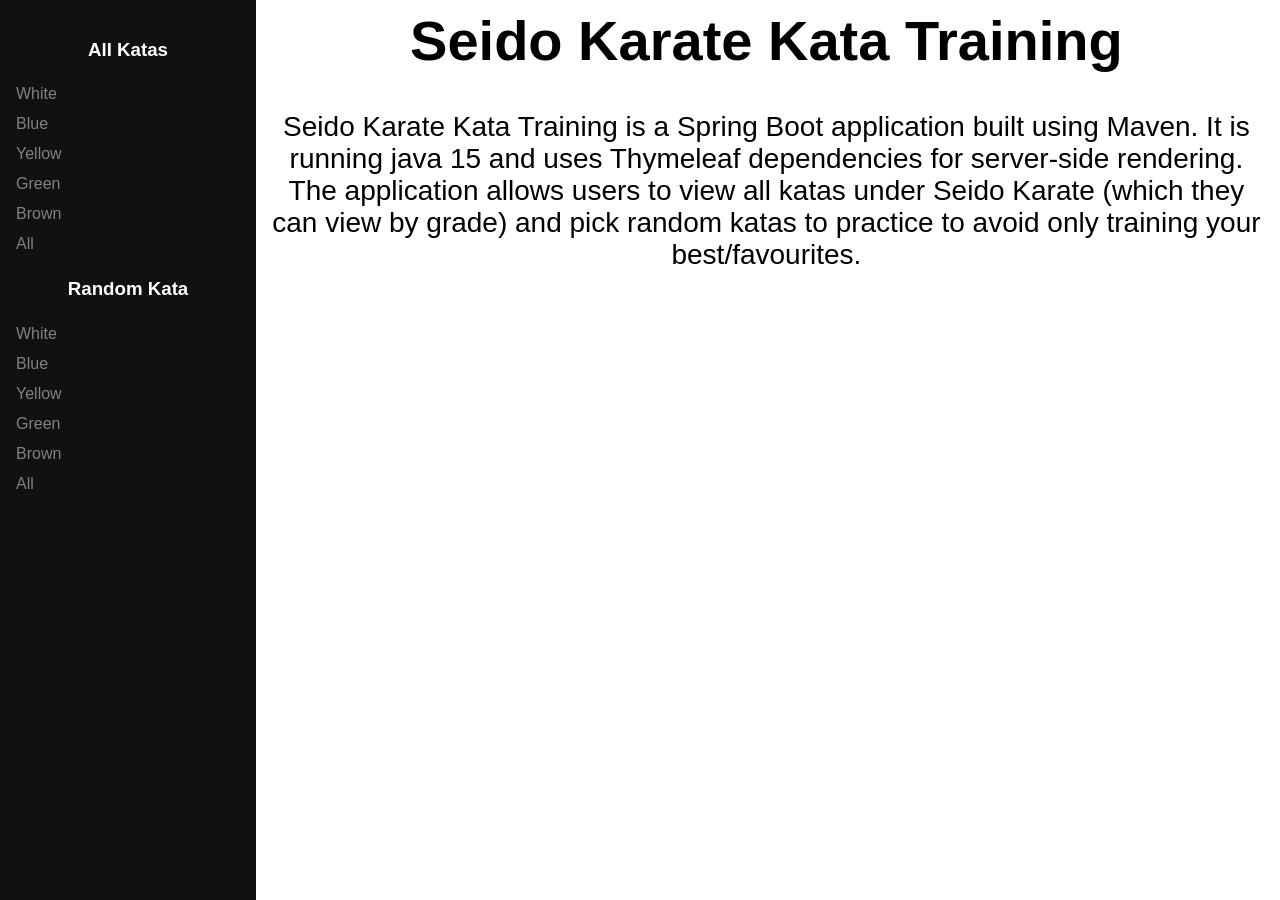
<file: src/main/resources/templates/index.html>
<!DOCTYPE>
<html lang="en" xmlns:th="http://www.thymeleaf.org/">
<head>
<meta charset="UTF-8" />
<title>Seido Karate Kata Training</title>
<link href="../static/css/style.css" th:href="@{/css/style.css}"
	rel="stylesheet" />
</head>
<body>
	<div class="sidenav">
		<h3>All Katas</h3>
		<a href="/all/white">White</a>
		<a href="/all/blue">Blue</a>
		<a href="/all/yellow">Yellow</a>
		<a href="/all/green">Green</a>
		<a href="/all/brown">Brown</a>
		<a href="/all">All</a>
		<h3>Random Kata</h3>
		<a href="/random/white">White</a>
		<a href="/random/blue">Blue</a>
		<a href="/random/yellow">Yellow</a>
		<a href="/random/green">Green</a>
		<a href="/random/brown">Brown</a>
		<a href="/random">All</a>
	</div>
	<div class="main">
		<h1>Seido Karate Kata Training</h1>
		<p>Seido Karate Kata Training is a Spring Boot application built using Maven. It is running java 15 and uses Thymeleaf
		dependencies for server-side rendering. The application allows users to view all katas under Seido Karate (which  they
		can view by grade) and pick random katas to practice to avoid only training your best/favourites.</p>
	</div>
</body>
</html>
</file>
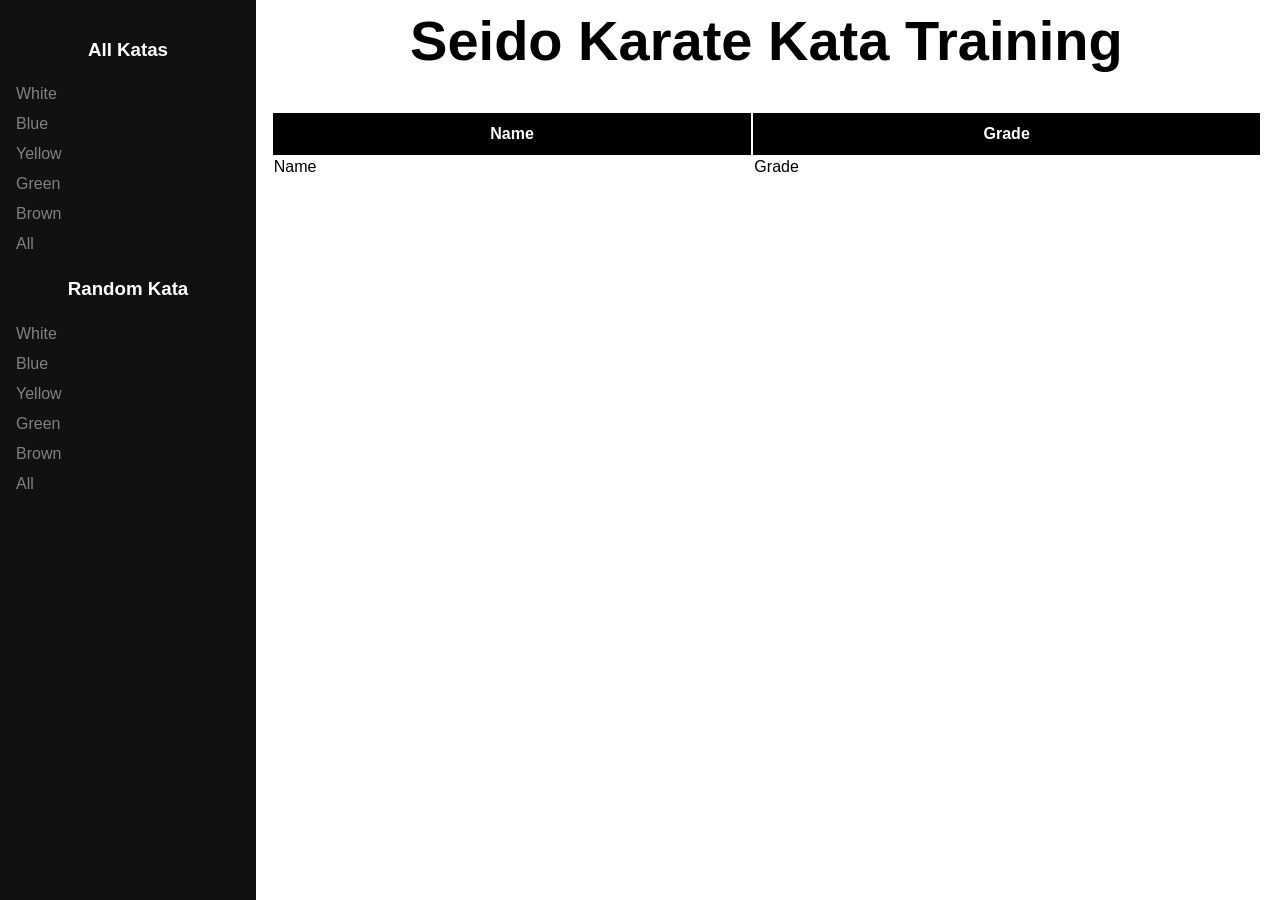
<file: src/main/resources/templates/AllTemplate.html>
<!DOCTYPE>
<html lang="en" xmlns:th="http://www.thymeleaf.org/">
<head>
<meta charset="UTF-8" />
<title>Seido Karate Kata Training</title>
<link href="../static/css/style.css" th:href="@{/css/style.css}"
	rel="stylesheet" />
</head>
<body>
	<div class="sidenav">
		<h3>All Katas</h3>
		<a href="/all/white">White</a>
		<a href="/all/blue">Blue</a>
		<a href="/all/yellow">Yellow</a>
		<a href="/all/green">Green</a>
		<a href="/all/brown">Brown</a>
		<a href="/all">All</a>
		<h3>Random Kata</h3>
		<a href="/random/white">White</a>
		<a href="/random/blue">Blue</a>
		<a href="/random/yellow">Yellow</a>
		<a href="/random/green">Green</a>
		<a href="/random/brown">Brown</a>
		<a href="/random">All</a>
	</div>
	<div class="main">
		<h1>Seido Karate Kata Training</h1>
		<table class="kataTable">
			<thead>
				<tr>
					<th>Name</th>
					<th>Grade</th>
				</tr>
			</thead>
			<tbody>
				<tr th:each="kata : ${katas}">
					<td th:text="${kata.name}">Name</td>
					<td th:text="${kata.grade}">Grade</td>
				</tr>
			</tbody>
		</table>
	</div>
</body>
</html>
</file>
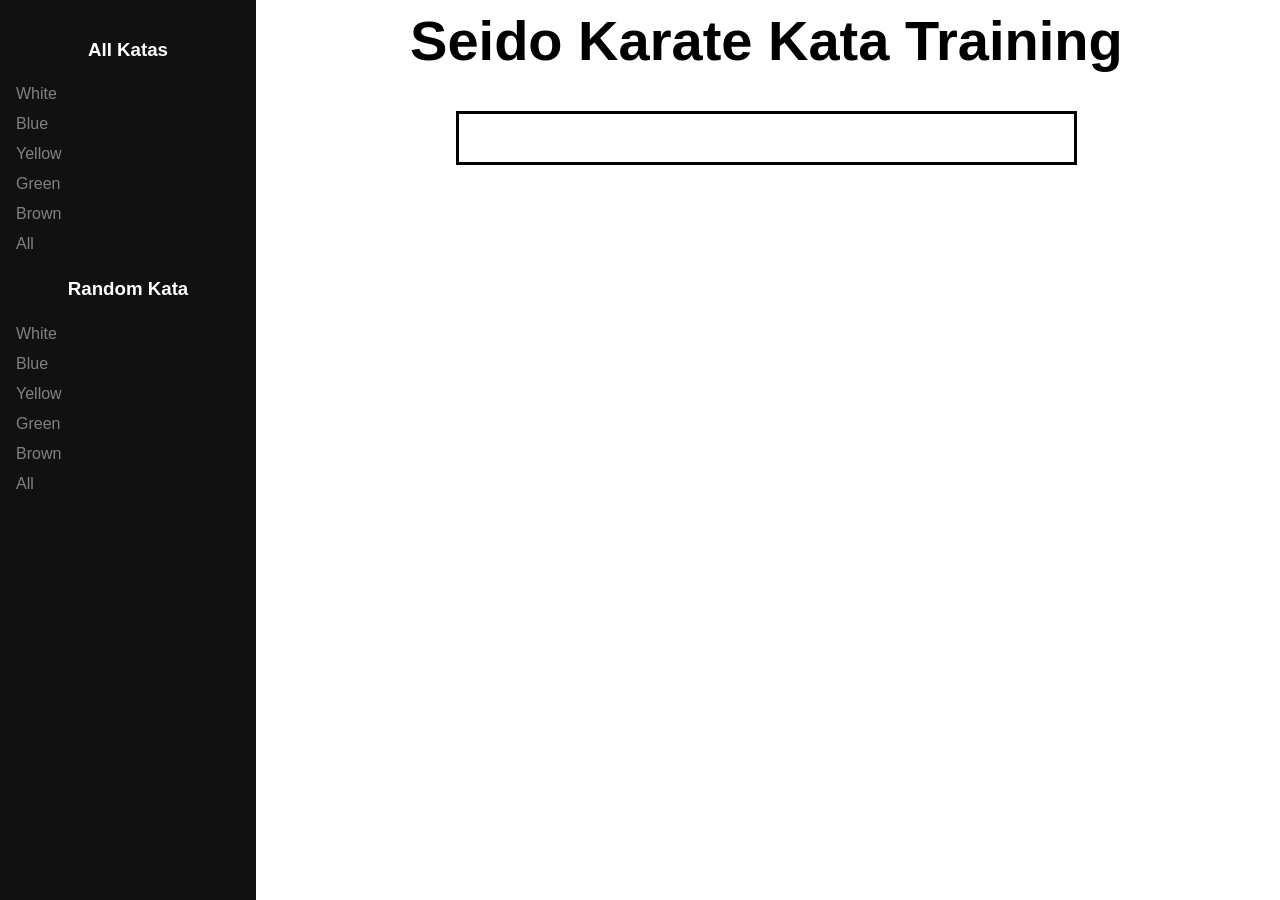
<file: src/main/resources/templates/RandomTemplate.html>
<!DOCTYPE>
<html lang="en" xmlns:th="http://www.thymeleaf.org/">
<head>
<meta charset="UTF-8" />
<title>Seido Karate Kata Training</title>

<link href="../static/css/style.css" th:href="@{/css/style.css}"
	rel="stylesheet" />
</head>
<body>
	<div class="sidenav">
		<h3>All Katas</h3>
		<a href="/all/white">White</a>
		<a href="/all/blue">Blue</a>
		<a href="/all/yellow">Yellow</a>
		<a href="/all/green">Green</a>
		<a href="/all/brown">Brown</a>
		<a href="/all">All</a>
		<h3>Random Kata</h3>
		<a href="/random/white">White</a>
		<a href="/random/blue">Blue</a>
		<a href="/random/yellow">Yellow</a>
		<a href="/random/green">Green</a>
		<a href="/random/brown">Brown</a>
		<a href="/random">All</a>
	</div>
	<div class="main">
		<h1>Seido Karate Kata Training</h1>
		<div class="random">
			<p th:text="${kata.name}" />
			<p th:text="${kata.grade}" />
		</div>
	</div>
</body>
</html>
</file>
